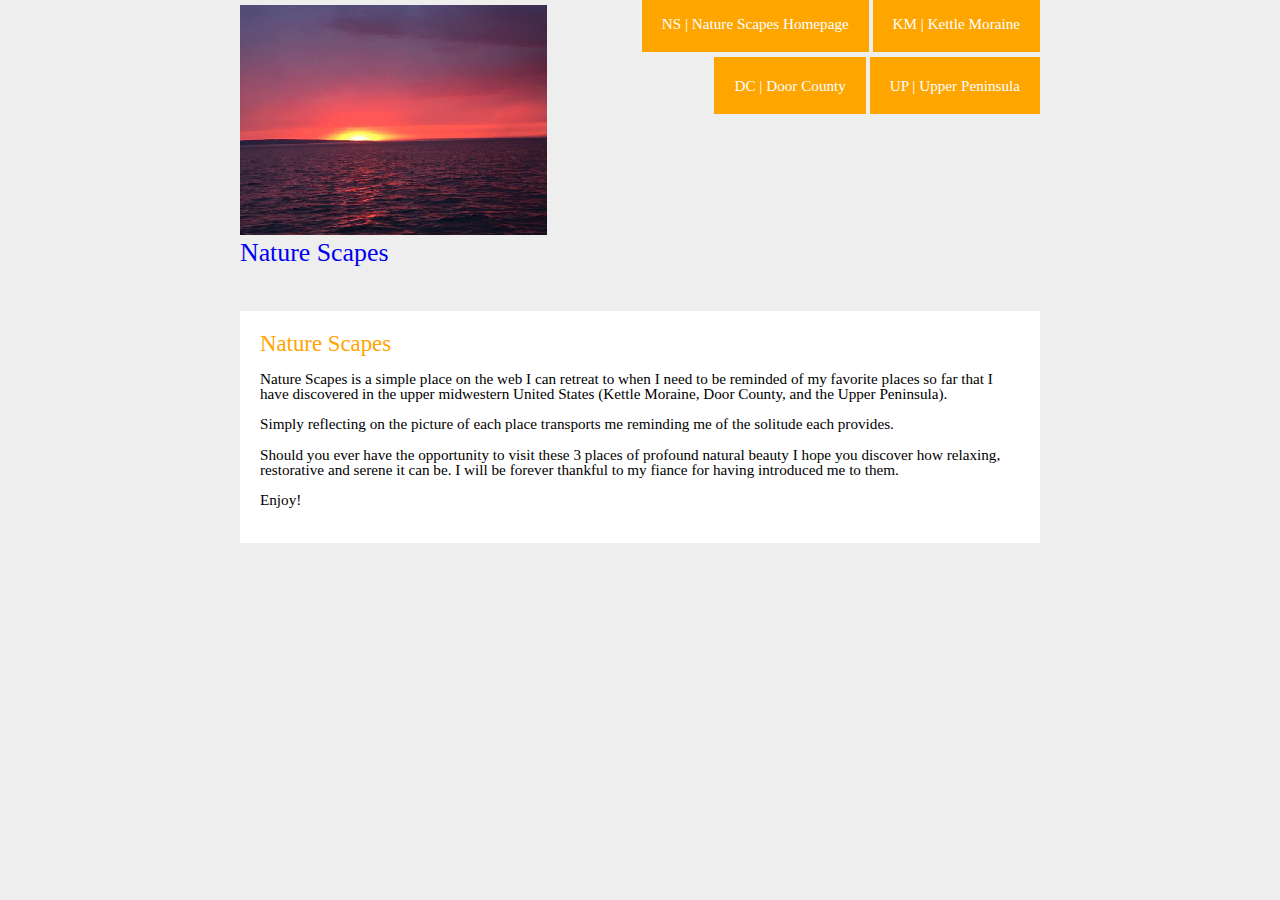
<file: projects/web_dev_project/index.html>
<!DOCTYPE html>
<html lang="en">
<head>
<meta charset="utf-8">
    <title>Nature Scapes</title>
    <link rel="stylesheet" href="style.css" type="text/css" />
</head>
<body>
<div class="container-fluid">
<div id="page">
<div id="logo">

<div class="image">
<img src="nature_scapes_image.jpg">
</div>

<h1><a href="/">Nature Scapes</a></h1></div>
<div id="nav">
<ul>
<li class="orange"><a href="index.html">NS | Nature Scapes Homepage</a></li>
<li class="orange"><a href="KM_Kettle_Moraine.html">KM | Kettle Moraine</a></li>
<li class="orange"><a href="DC_Door_County.html">DC | Door County</a></li>
<li class="orange"><a href="UP_Upper_Peninsula.html">UP | Upper Peninsula</a></li>
</ul>    
</div>
<div id="content">
<h2>Nature Scapes</h2>
<p>Nature Scapes is a simple place on the web I can retreat to when I need to be reminded of my favorite places so far that I have discovered in the upper midwestern United States (Kettle Moraine, Door County, and the Upper Peninsula).</p>
<p>Simply reflecting on the picture of each place transports me reminding me of the solitude each provides.</p>
<p>Should you ever have the opportunity to visit these 3 places of profound natural beauty I hope you discover how relaxing, restorative and serene it can be.  I will be forever thankful to my fiance for having introduced me to them.</p>
<p>Enjoy!</p>
</body>
</html>
</file>
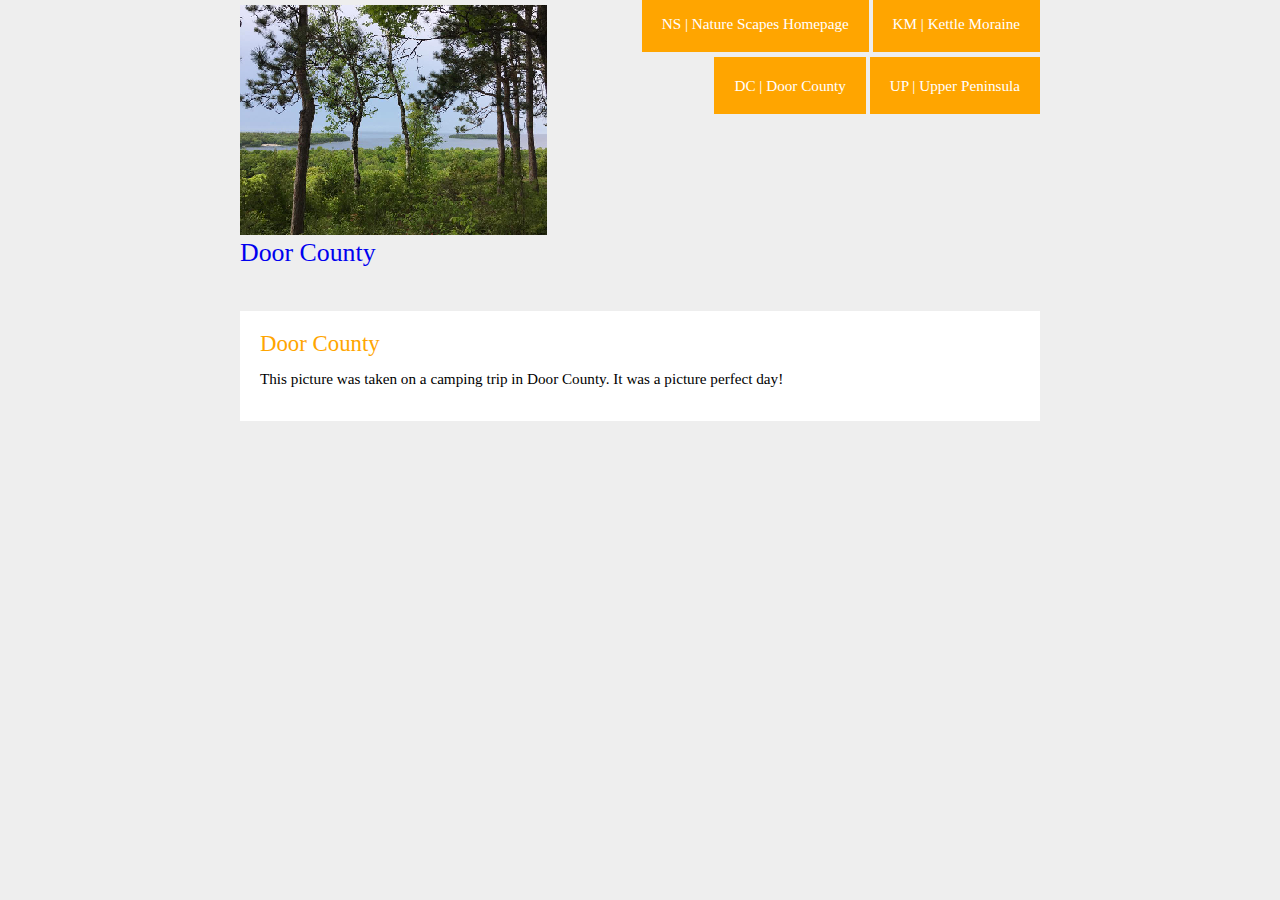
<file: projects/web_dev_project/DC_Door_County.html>
<!DOCTYPE html>
<html lang="en">
<head>
<meta charset="utf-8">
    <title>DC | Door County</title>
    <link rel="stylesheet" href="style.css" type="text/css" />
</head>
<body>
<div id="page">
<div id="logo">

<div class="image">
<img src="door_county_image.jpg">
</div>

<h1><a href="/">Door County</a></h1></div>
<div id="nav">
<ul>
<li class="orange"><a href="index.html">NS | Nature Scapes Homepage</a></li>
<li class="orange"><a href="KM_Kettle_Moraine.html">KM | Kettle Moraine</a></li>
<li class="orange"><a href="DC_Door_County.html">DC | Door County</a></li>
<li class="orange"><a href="UP_Upper_Peninsula.html">UP | Upper Peninsula</a></li>
</ul>
</div>
<div id="content">
<h2>Door County</h2>
<p>This picture was taken on a camping trip in Door County.  It was a picture perfect day!</p>
</body>
</html>
</file>
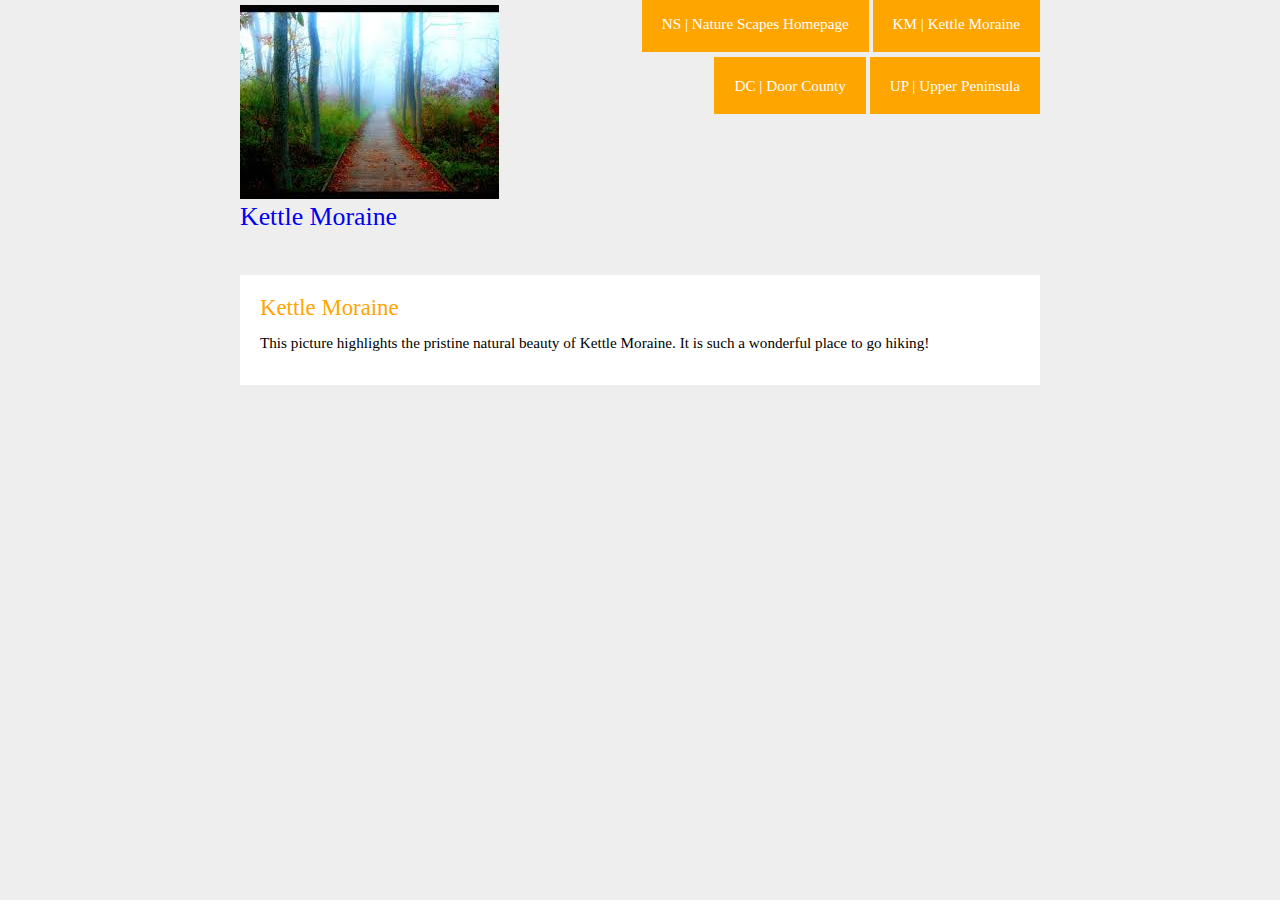
<file: projects/web_dev_project/KM_Kettle_Moraine.html>
<!DOCTYPE html>
<html lang="en">
<head>
<meta charset="utf-8">
    <title>KM | Kettle Moraine</title>
    <link rel="stylesheet" href="style.css" type="text/css" />
</head>
<body>
<div id="page">
<div id="logo">

<div class="image">
<img src="km_image.jpg">
</div>

<h1><a href="/">Kettle Moraine</a></h1></div>
<div id="nav">
<ul>
<li class="orange"><a href="index.html">NS | Nature Scapes Homepage</a></li>
<li class="orange"><a href="KM_Kettle_Moraine.html">KM | Kettle Moraine</a></li>
<li class="orange"><a href="DC_Door_County.html">DC | Door County</a></li>
<li class="orange"><a href="UP_Upper_Peninsula.html">UP | Upper Peninsula</a></li>
</ul>
</div>
<div id="content">
<h2>Kettle Moraine</h2>
<p>This picture highlights the pristine natural beauty of Kettle Moraine.  It is such a wonderful place to go hiking!</p>
</body>
</html>
</file>
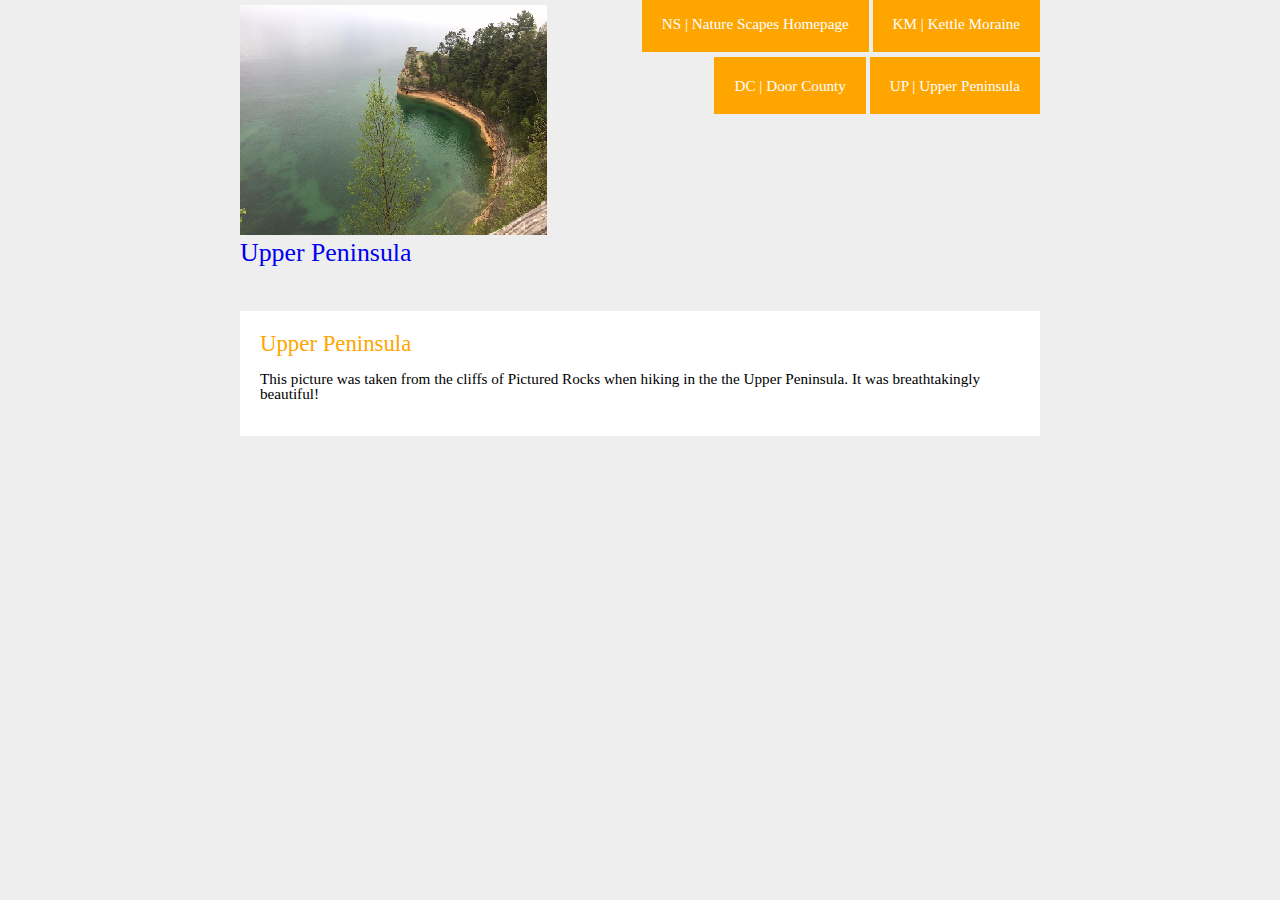
<file: projects/web_dev_project/UP_Upper_Peninsula.html>
<!DOCTYPE html>
<html lang="en">
<head>
<meta charset="utf-8">
    <title>UP | Upper Peninsula</title>
    <link rel="stylesheet" href="style.css" type="text/css" />
</head>
<body>
<div id="page">
<div id="logo">

<div class="image">
<img src="upper_penisula_image.jpg">
</div>

<h1><a href="/">Upper Peninsula</a></h1></div>
<div id="nav">
<ul>
<li class="orange"><a href="index.html">NS | Nature Scapes Homepage</a></li>
<li class="orange"><a href="KM_Kettle_Moraine.html">KM | Kettle Moraine</a></li>
<li class="orange"><a href="DC_Door_County.html">DC | Door County</a></li>
<li class="orange"><a href="UP_Upper_Peninsula.html">UP | Upper Peninsula</a></li>
</ul>
</div>
<div id="content">
<h2>Upper Peninsula</h2>
<p>This picture was taken from the cliffs of Pictured Rocks when hiking in the the Upper Peninsula.  It was breathtakingly beautiful!</p>
</body>
</html>
</file>
<file: projects/web_dev_project/style.css>
p{ line-height: 1em; }
h1, h2, h3, h4{
	color: orange;
    font-weight: normal;
    line-height: 1.1em;
	margin: 0 0 .5em 0;
}
h1{ font-size: 1.7em; }
h2{ font-size: 1.5em; }
a{
	text-decoration: none;
}

body{
    font-family: avenir;
    font-size: 95%;
    font-weight: normal;
    line-height: 1.2em; 
    width: 100%; 
    margin: 0; 
    background: #eee;
}

#page{ 	width: 800px;
		margin: 0 auto;
	}

#logo{
	display: inline-block;
	width: 35%;
	margin-top: 5px;  
}

#nav{
    width: 60%;
	display: inline-block;
	text-align: right;
	float: right;
}
	#nav ul{}
		#nav ul li{
			display: inline-block;
			height: 62px;
		}
			#nav ul li a{
				padding: 20px;
				background: orange;
				color: white;
			}
			#nav ul li a:hover{
				background-color: #ffb424;
				box-shadow: 0px 1px 1px #666;
			}
			#nav ul li a:active{ background-color: #ff8f00; }

#content{
	margin: 30px 0;
	background: white;
	padding: 20px;
	clear: both;
}
    #content:hover{
        background-color: orange;
        color:white;
    }
    #content:active{
        background-color: red;
        color:white;
    }
</file>
